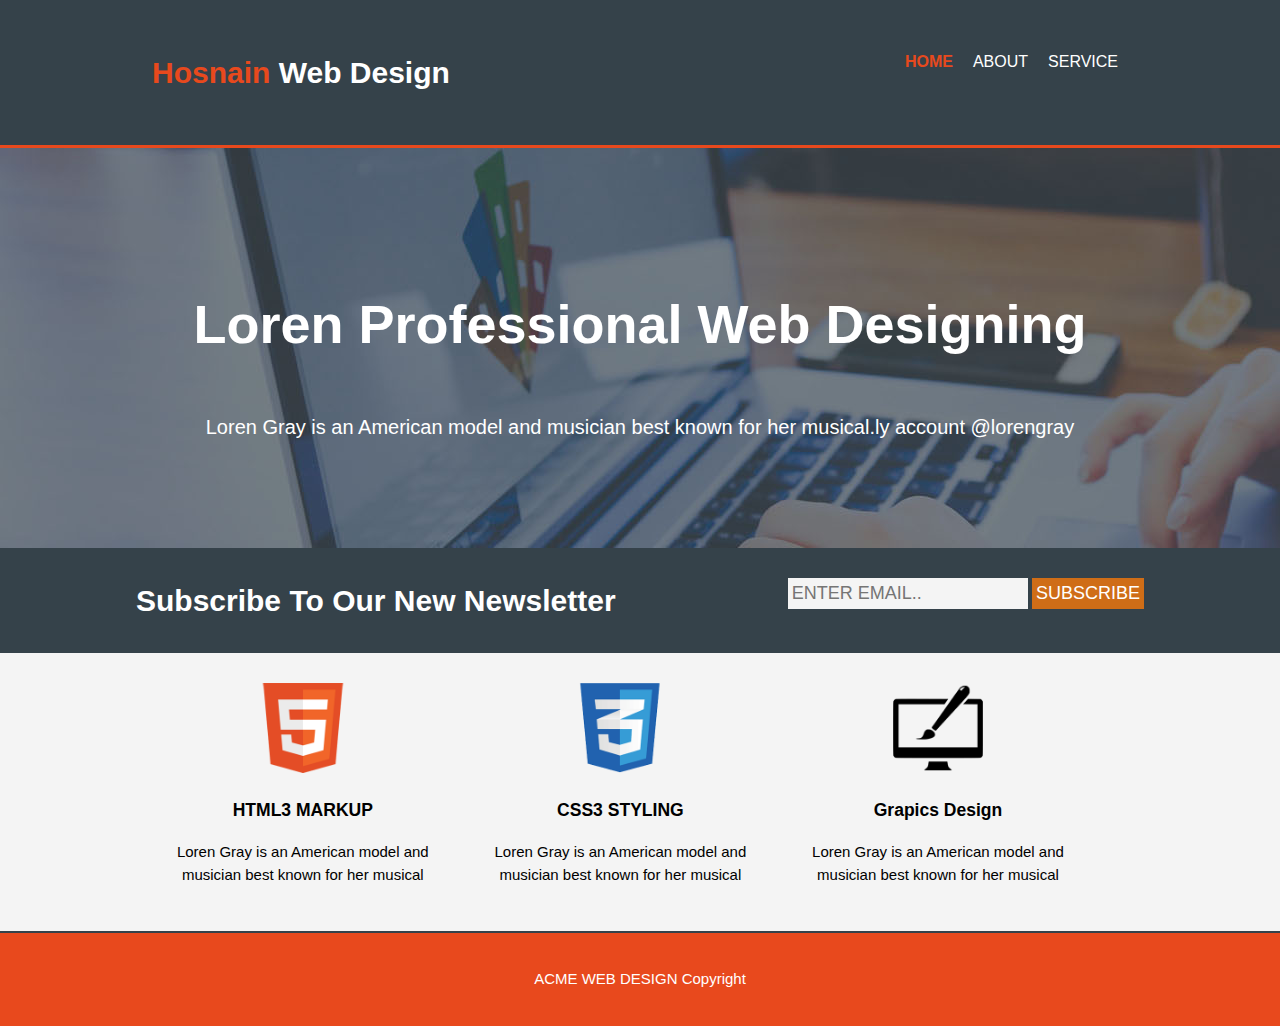
<file: index.html>
<!DOCTYPE html>
<html lang="en">
<head>
    <meta charset="UTF-8">
    <meta name="viewport" content="width=device-width, initial-scale=1.0">
    <meta http-equiv="X-UA-Compatible" content="ie=edge">
    <title>Document</title>
    <link rel="stylesheet" href="assets/css/style.css">
</head>
<body>
    <header>
        <div class="container">
            <div id="branding">
                <h1> <span class="highlight">Hosnain</span>  Web Design</h1>
            </div>

            <nav>
                <ul>
                    <li class="current"><a href="#">Home</a></li>
                    <li><a href="about.html">About</a></li>
                    <li><a href="service.html">Service</a></li>
                </ul> 
            </nav>
        </div>
    </header>

    <section id="shocase"> 
        <div class="container">
            <h1>loren Professional web Designing</h1>
            <p>Loren Gray is an American model and musician best known for her musical.ly account @lorengray</p>
        </div>
     </section>

    <section id="newslatter">
        <div class="container">
            <h1>Subscribe To our new newsletter</h1>
            <form >
                <input type="email" placeholder="Enter Email.." class="input">
                <button type="submit" class="btn1">Subscribe</button>
            </form>

        </div>
    </section>

    <section id="boxes">
        <div class="container">
                <div class="box">
                    
                    <img src="assets/img/logo_html.png" alt="">
                   <h3>HTML3 MARKUP</h3>
                    <p>Loren Gray is an American model and musician best known for her musical</p>
                </div>
                <div class="box">
                    <img src="assets/img/logo_css.png" alt="">
                    <h3>CSS3 STYLING</h3>
                    <p>Loren Gray is an American model and musician best known for her musical</p>
                </div>
                <div class="box">
                    <img src="assets/img/logo_brush.png" alt="">
                    <h3>Grapics Design</h3>
                    <p>Loren Gray is an American model and musician best known for her musical</p>
                </div>
        </div>
        
    </section>
    
    
    <footer>
        <p>ACME WEB DESIGN Copyright</p>
    </footer>
    
    
         
    
   
    
</body>
</html>
</file>
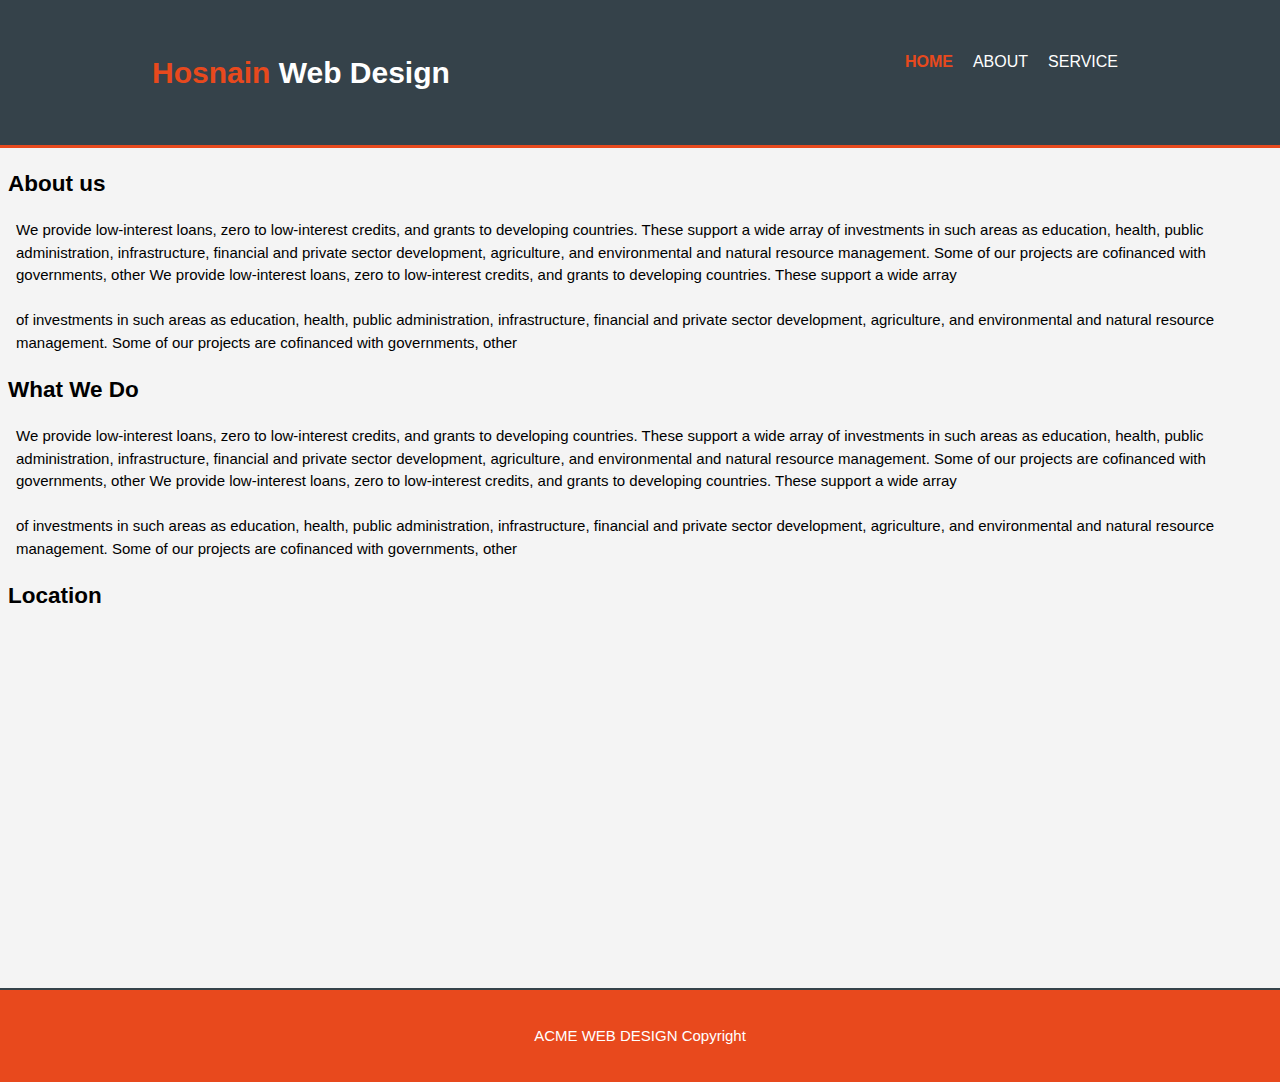
<file: about.html>
<!DOCTYPE html>
<html lang="en">
<head>
    <meta charset="UTF-8">
    <meta name="viewport" content="width=device-width, initial-scale=1.0">
    <meta http-equiv="X-UA-Compatible" content="ie=edge">
    <title>Document</title>
    <link rel="stylesheet" href="assets/css/style.css">
</head>
<body>
    <header>
        <div class="container">
            <div id="branding">
                <h1> <span class="highlight">Hosnain</span>  Web Design</h1>
            </div>

            <nav>
                <ul>
                    <li class="current"><a href="index.html">Home</a></li>
                    <li><a href="about.html">About</a></li>
                    <li><a href="service.html">Service</a></li>
                </ul> 
            </nav>
        </div>
    </header>

    

 
        <div class="about">
                <p class="heading"><h2>About us</h2></p>
                <p class="text"> We provide low-interest loans, zero to low-interest credits, and grants to developing countries. These support a wide array 
                        of investments in such areas as education, health, public administration, infrastructure, financial and private sector development,
                        agriculture, and environmental and natural resource management. Some of our projects are cofinanced with governments, other
                        We provide low-interest loans, zero to low-interest credits, and grants to developing countries. These support a wide array  <br><br>
                        of investments in such areas as education, health, public administration, infrastructure, financial and private sector development,
                        agriculture, and environmental and natural resource management. Some of our projects are cofinanced with governments, other
                   
        
                </p>
                <p class="heading"> <h2>What We Do</h2> </p>
                <p class="text">
                        We provide low-interest loans, zero to low-interest credits, and grants to developing countries. These support a wide array 
                        of investments in such areas as education, health, public administration, infrastructure, financial and private sector development,
                        agriculture, and environmental and natural resource management. Some of our projects are cofinanced with governments, other
                        We provide low-interest loans, zero to low-interest credits, and grants to developing countries. These support a wide array  <br><br>
                        of investments in such areas as education, health, public administration, infrastructure, financial and private sector development,
                        agriculture, and environmental and natural resource management. Some of our projects are cofinanced with governments, other
            
                </p>
                <p class="heading"> <h2>Location</h2> </p>
                <div class="map">
                    <iframe src="https://www.google.com/maps/embed?pb=!1m18!1m12!1m3!1d14593.439388164434!2d90.320031674463!3d23.876855257965204!2m3!1f0!2f0!3f0!3m2!1i1024!2i768!4f13.1!3m3!1m2!1s0x3755c23e6fb09fb9%3A0x60f5d207c7cabbb1!2sAcademic+Building-4%2C+DIU!5e0!3m2!1sen!2sbd!4v1564056739661!5m2!1sen!2sbd" width="1400" height="350" frameborder="3" style="border:0" allowfullscreen></iframe>
                </div>
        
        
        </div>
        



    </section>

    
    
    
    <footer>
        <p>ACME WEB DESIGN Copyright</p>
    </footer>
    
    
         
    
   
    
</body>
</html>
</file>
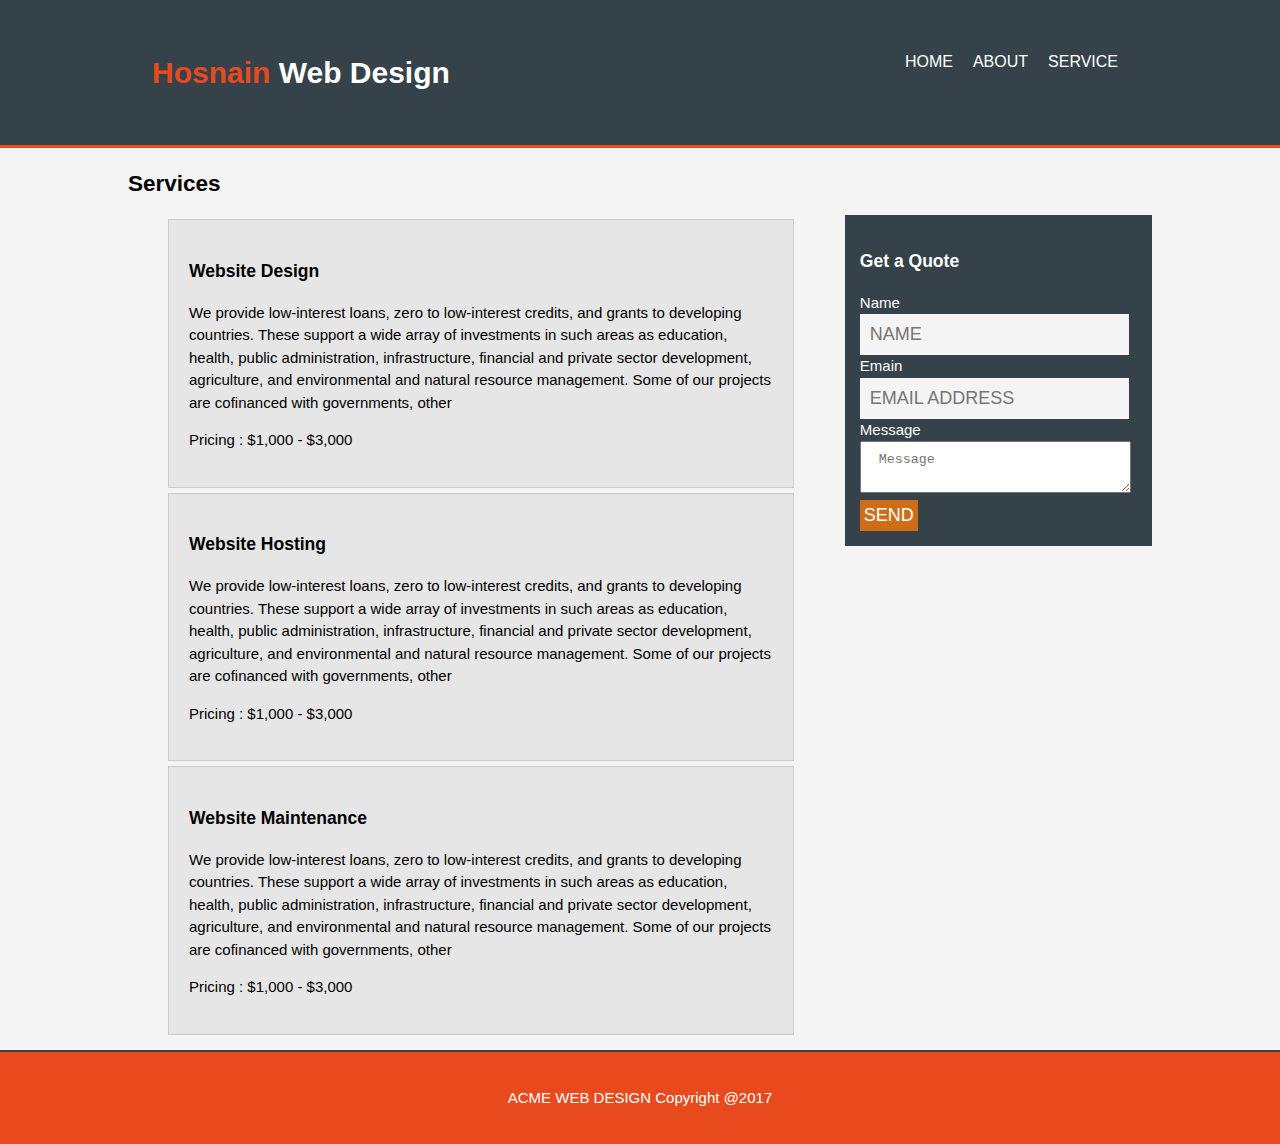
<file: service.html>
<!DOCTYPE html>
<html lang="en">
<head>
    <meta charset="UTF-8">
    <meta name="viewport" content="width=device-width, initial-scale=1.0">
    <meta http-equiv="X-UA-Compatible" content="ie=edge">
    <title>Document</title>
    <link rel="stylesheet" href="assets/css/style.css">
</head>
<body>
    <header>
        <div class="container">
            <div id="branding">
                <h1> <span class="highlight">Hosnain</span>  Web Design</h1>
            </div>

            <nav>
                <ul>

                    <li><a href="index.html">Home</a></li>
                    <li><a href="about.html">About</a></li>
                    <li><a href="service.html">Service</a></li>
                </ul> 
            </nav>
        </div>
    </header>



   <section id="main"> 
       <div class="container">
           <article id="main-col">
               <h2>Services  </h2>
              <ul id="service">
                    <li>
                            <h3>Website Design</h3>
                            <p>
                                 We provide low-interest loans, zero to low-interest credits, and grants to developing countries. These support a wide array 
                                 of investments in such areas as education, health, public administration, infrastructure, financial and private sector development,
                                 agriculture, and environmental and natural resource management. Some of our projects are cofinanced with governments, other
                            </p>
                            <p>Pricing : $1,000 - $3,000</p>
                    </li>
                    <li>
                            <h3>Website Hosting</h3>
                            <p>
                                 We provide low-interest loans, zero to low-interest credits, and grants to developing countries. These support a wide array 
                                 of investments in such areas as education, health, public administration, infrastructure, financial and private sector development,
                                 agriculture, and environmental and natural resource management. Some of our projects are cofinanced with governments, other
                            </p>
                            <p>Pricing : $1,000 - $3,000</p>
                    </li>
                    <li>
                            <h3>Website Maintenance</h3>
                            <p>
                                 We provide low-interest loans, zero to low-interest credits, and grants to developing countries. These support a wide array 
                                 of investments in such areas as education, health, public administration, infrastructure, financial and private sector development,
                                 agriculture, and environmental and natural resource management. Some of our projects are cofinanced with governments, other
                            </p>
                            <p>Pricing : $1,000 - $3,000</p>
                    </li>
              </ul>
               
              

             </article>
             <aside id="sidebar">
                 <div class="dark">
                     <h3>Get a Quote</h3>
                     <form class="quote">
                            <div>
                                    <label for=""> Name</label> <br>
                                    <input type="text" placeholder="Name">
        
                                </div>
                                <div>
                                    <label for="">Emain</label> <br>
                                    <input type="email" placeholder="email address">
                                </div>
                                <div>
                                    <label for=""> Message</label><br>
                                    <textarea placeholder=" Message""></textarea>
                                </div>
                                <button class="btn_1" type="submit">Send</button>
                     </form>

                        

                 </div>
                

             </aside>




       </div>
       
    </section>
    
    
    <footer>
        <p>ACME WEB DESIGN Copyright @2017</p>
    </footer>
    
    
         
    
   
    
</body>
</html>
</file>
<file: assets/css/style.css>
body{
    font-family: Arial, Helvetica, sans-serif;
    font-size: 15px;
    line-height:1.5 ;
    padding: 0;
    margin: 0;
    background-color: #f4f4f4;
}
.container{
    width: 80%;
    margin: auto;
    overflow: hidden;

}
header{
    background-color: #35424a;
    color: #fff;
    padding: 30px;
    min-height: 70px;
    border-bottom: #e8491d 3px solid;

}
header a{
    color: #fff;
    text-decoration: none;
    text-transform: uppercase;
    font-size: 16px;
}
header ul{
    margin: 0;
    padding: 0px;

}
header li{
    float: left;
    padding: 10px;
    display: inline;
    padding: 0 20 0 20;
}
header #branding{
    float: left;

}
header #branding h3{
    margin: 0;
}
header nav{
    margin-top: 10px;
    float: right;
}
header .highlight, header .current a{
    color: #e8491d;
    font-weight: bold;
}
header a:hover{
    color: #cccc;
    font-weight: bold;
}
#shocase{
    position:center;
    min-height: 400px;
    background: url(../img/showcase.jpg) no-repeat 0 -400px;
    text-align: center;
    color: #fff;
    
}
#shocase h1{
    font-size: 54px;
    padding-top: 100px;
    padding-bottom: 10px;
    text-transform: capitalize;
}
#shocase p{
    font-size: 20px;
}
#newslatter{
    
    padding:10px;
    color: #fff;
    background: #35424a;
    
}

#boxes{
    padding: 20px;
    
}
#boxes .box{
    padding: 10px;
    float: left;
    width: 30%;
    text-align: center;

}
#boxes .box img{
    width: 90px;

}
#boxes .box h3{
    
}

#newslatter .container h1{
    text-transform: capitalize;
    float: left;
}
#newslatter .container form{
    padding-top: 20px;
    float: right;
}
.container form button{
    color: #ffffff;
    padding-left: 4px ;
    padding-right: 4px;
    padding-top: 5px;
    padding-bottom: 5px;
    text-align: center;
    text-decoration: none;
    text-transform: uppercase;
    font-size: 120%;
    background:#cf6d17;
    border: none;
    transition: border-botton 0.001s;
   
}
.container form input{
    padding-left: 4px ;
    padding-right: 4px;
    padding-top: 5px;
    padding-bottom: 5px;
    color: #35424a;
    text-decoration: none;
    text-transform: uppercase;
    font-size: 120%;
    background:#f4f4f4;
    border: none;
    transition: border-botton 0.001s;
}
footer{
    border-top:2px solid #35424a;
    padding: 20px;
    color: #fff;
    background: #e8491d;
    text-align: center;

}

.wrapper {
    display: grid;
    width: 759px;
    grid-template-columns: 33.3% 33.3% 33.3% 33.3% ; 
   
}
.wrapper > div{
    background: #eee;
    padding: 1em;

}
.dark{
    padding: 15px;
    background: #35424a;
    margin-top: 10px;
    margin-bottom: 10px;
    color: #fff;
}
#main_body .header{
    font-size: 18px;
    text-transform: capitalize;
    padding-left: 10px;

}
#main_body .text{
    font-size: 18px;
    padding-left: 10px;

}
 #sidebar{
    float: right;
    margin-top: 57px;
    width: 30%
}
#main-col{
    float: left;
    width: 65%;;
}
#service li{
    list-style: none;
    padding: 20px;
    border: 1px solid #ccc;
    margin-bottom: 5px;
    background: #e6e6e6;
}
#sidebar .quote input, #sidebar .quote textarea{
    width: 90%;
    padding: 10px;


}
.about{
    padding-left: 8px;
}
.about .text{
    padding-left: 8px;

}
.about .map{
    padding-left: 8px;
    

}
</file>
